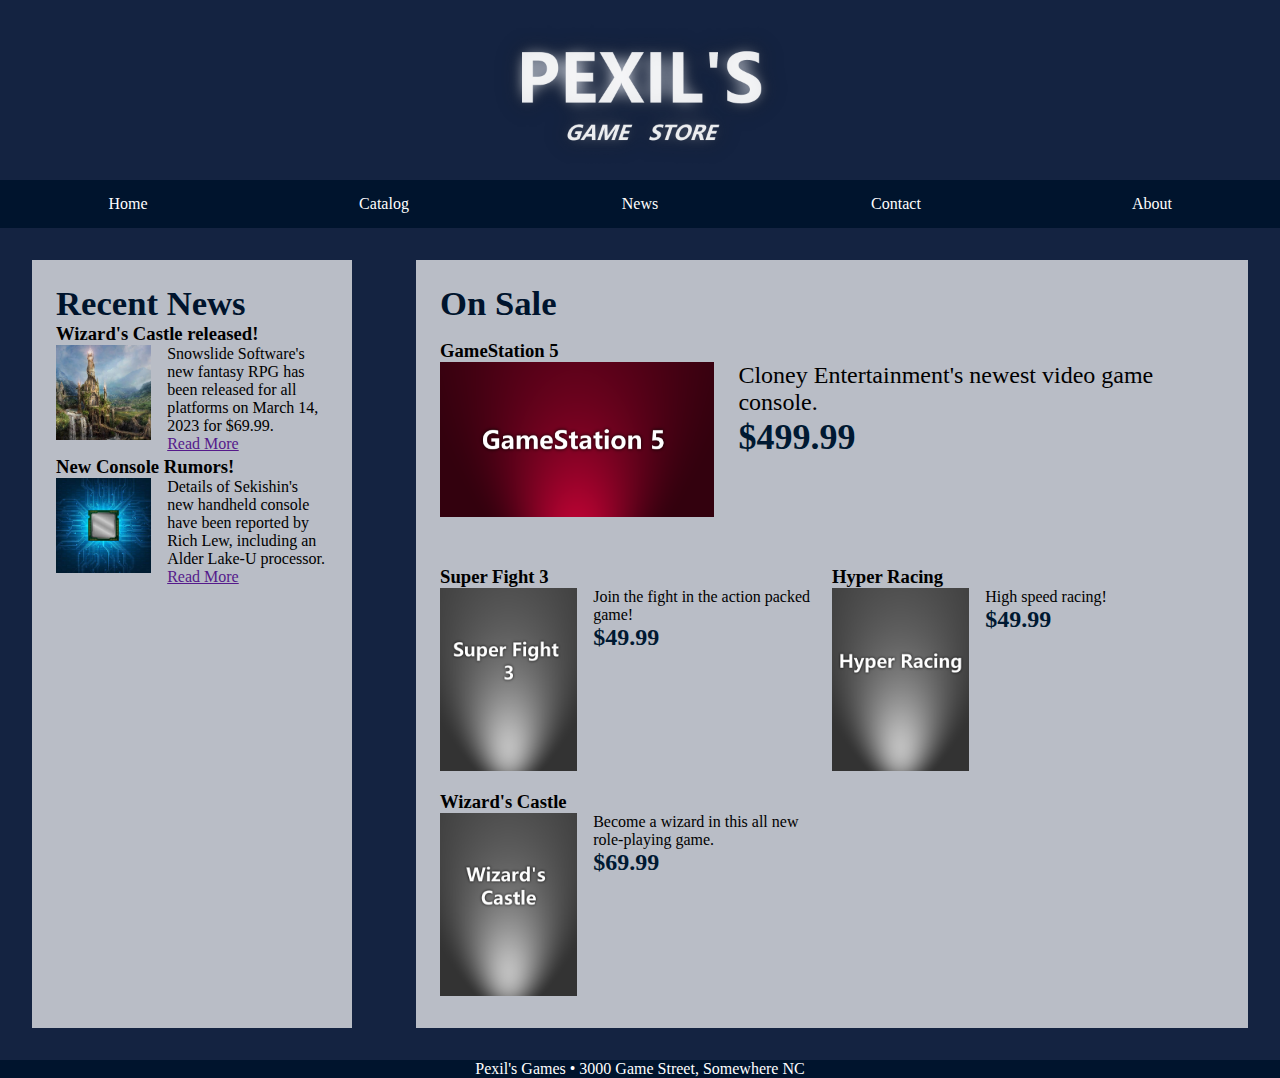
<file: index.html>
<!DOCTYPE html>
<html lang="en">
<head>

	<!--Set metadata of the document
	-->
	<meta name="viewport" content="width=device-width, initial-scale=1" />
	<meta charset="utf-8" />
	<title>Home - Pexil's Games Store</title>
	<!--Link to CSS file(s)-->
	<link href="pxl_reset.css" rel="stylesheet" />
	<link href="pxl_styles1.css" rel="stylesheet" />
</head>

<body>
   <header>
   <!--Include navigation list with hypertext links-->
	<a href="pxl_home.html" ><img src="pxl_logo.png" alt="Pexil's Game Store" />
	<!--Use contextual/attribute selectors-->
	<nav class="horizontal"> 
        <ul>
            <li><a href="pxl_home.html">Home</a></li>
            <li><a href="pxl_catalog.html">Catalog</a></li>
            <li><a href="pxl_news.html">News</a></li>
            <li><a href="#">Contact</a></li>
			<li><a href="#">About</a></li>
        </ul>
    </nav>
   </header>
	<section id="news">
			<h1>Recent News</h1>
			<h2> Wizard's Castle released!</h2>
			<!--Include inline images-->
			<img src="pxl_home_news1.png" alt="" />
			<p> Snowslide Software's new fantasy RPG has been released for all platforms on March 14, 2023 for $69.99.</p>
			<a href="">Read More</a>
			<h2>New Console Rumors!</h2>
			<img src="pxl_home_news2.jpg" alt="" />
			<p>Details of Sekishin's new handheld console have been reported by Rich Lew, including an Alder Lake-U processor.</p>
			<a href="">Read More</a>
	</section>
	<section id="sale">
		<h1>On Sale</h1>
		<article id="console">
			<h2>GameStation 5</h2>
			<img src="console1.png" alt"GameStation 5 Cover"/>
			<p>Cloney Entertainment's newest video game console.</p>
			<p class="price"> $499.99</p>
		</article>
		<article>
			<h2>Super Fight 3</h2>
			<img src="game1.png" alt"Super Fight 3 Cover"/>
			<p>Join the fight in the action packed game!</p>
			<p class="price2"> $49.99</p>
		</article>
		<article>
			<h2>Hyper Racing</h2>
			<img src="game2.png" alt"Hyper Racing Cover"/>
			<p>High speed racing!</p>
			<p class="price2"> $49.99</p>
		</article>
		<article>
			<h2>Wizard's Castle</h2>
			<img src="game3.png" alt"Wizard's Castle Cover"/>
			<p>Become a wizard in this all new role-playing game.</p>
			<p class="price2"> $69.99</p>
		</article>
	</section>
	<footer>
      Pexil's Games <!--Include character references-->&#8226; 3000 Game Street, Somewhere NC
	</footer>
</body>
</file>
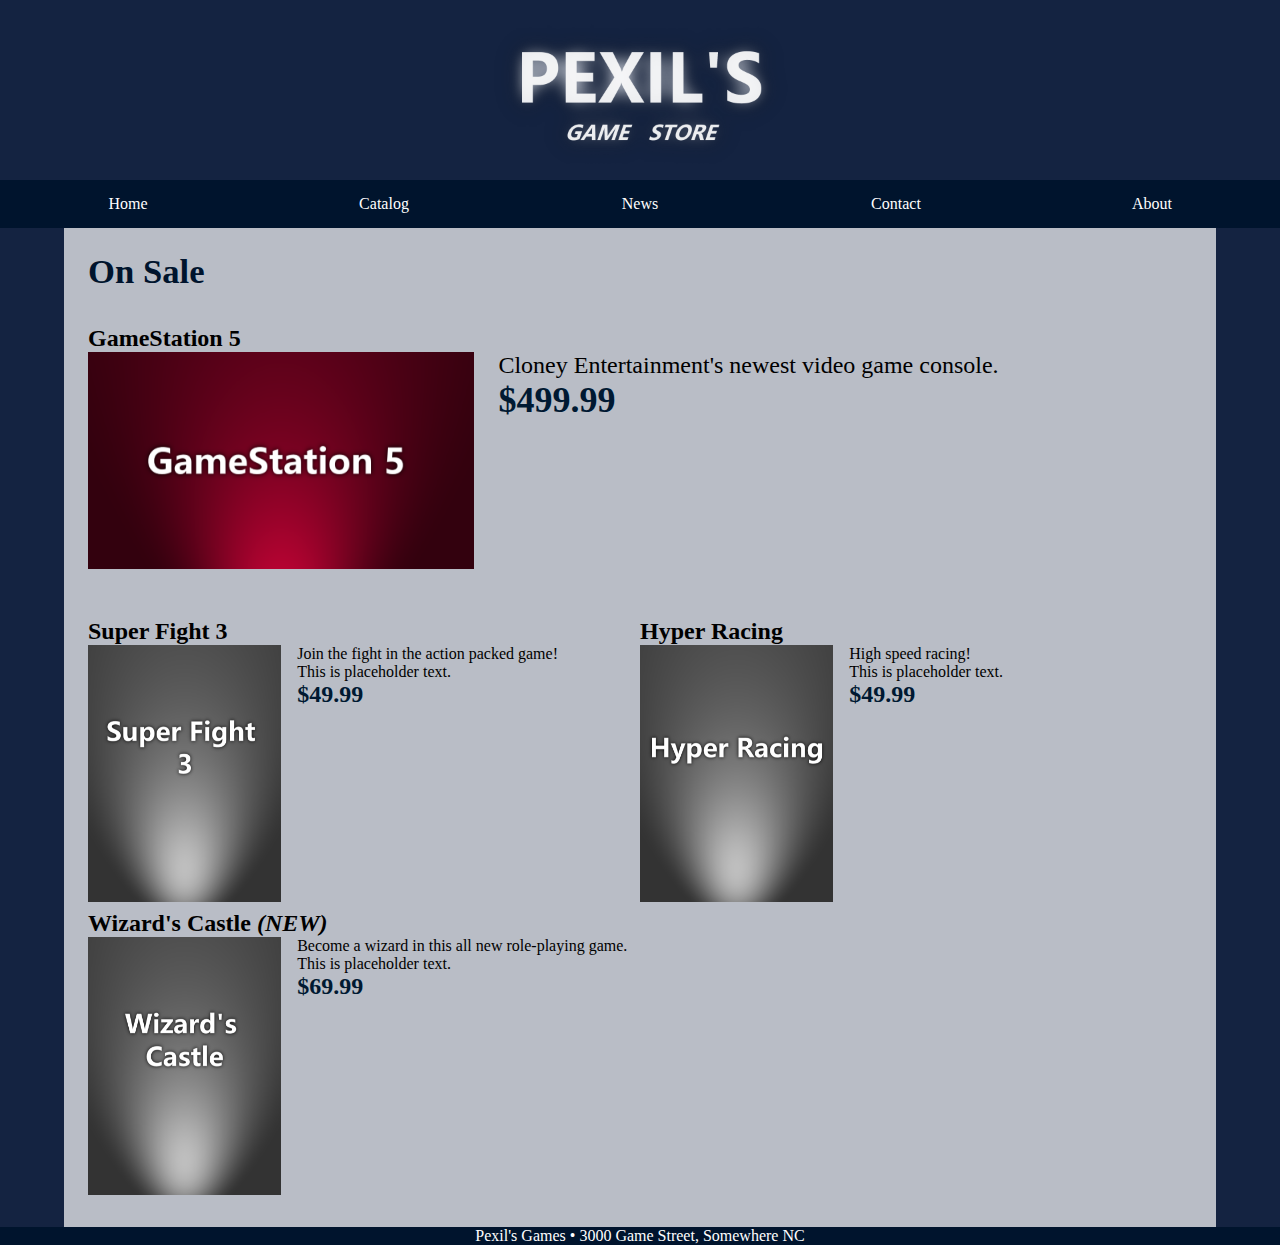
<file: pxl_catalog.html>
<!DOCTYPE html>
<html lang="en">
<head>

	<!--Set metadata of the document
	-->
	<meta name="viewport" content="width=device-width, initial-scale=1" />
	<meta charset="utf-8" />
	<title>Catalog - Pexil's Games Store</title>
	<!--Link to CSS file(s)-->
	<link href="pxl_reset.css" rel="stylesheet" />
	<link href="pxl_styles3.css" rel="stylesheet" />
</head>

<body>
   <header>
   <!--Link to CSS file(s)-->
	<a href="pxl_home.html" ><img src="pxl_logo.png" alt="Pexil's Game Store" />
	<nav class="horizontal"> 
        <ul>
            <li><a href="pxl_home.html">Home</a></li>
            <li><a href="pxl_catalog.html">Catalog</a></li>
            <li><a href="pxl_news.html">News</a></li>
            <li><a href="#">Contact</a></li>
			<li><a href="#">About</a></li>
        </ul>
    </nav>
   </header>
	<section id="main">
		<h1>On Sale</h1>
		<article id="console">
			<h2>GameStation 5</h2>
			<img src="console1.png" alt"GameStation 5 Cover"/>
			<p>Cloney Entertainment's newest video game console.</p>
			<p class="price"> $499.99</p>
		</article>
		<article>
			<h2>Super Fight 3</h2>
			<img src="game1.png" alt"Super Fight 3 Cover"/>
			<p>Join the fight in the action packed game!</p>
			<p>This is placeholder text.</p>
			<p class="price2"> $49.99</p>
		</article>
		<article>
			<h2>Hyper Racing</h2>
			<img src="game2.png" alt"Hyper Racing Cover"/>
			<p>High speed racing!</p>
			<p>This is placeholder text.</p>
			<p class="price2"> $49.99</p>
		</article>
		<article>
			<h2>Wizard's Castle <em>(NEW)</em></h2>
			<img src="game3.png" alt"Wizard's Castle Cover"/>
			<p>Become a wizard in this all new role-playing game.</p>
			<p>This is placeholder text.</p>
			<p class="price2"> $69.99</p>
		</article>
	</section>
	<footer>
      Pexil's Games &#8226; 3000 Game Street, Somewhere NC
	</footer>
</body>
</file>
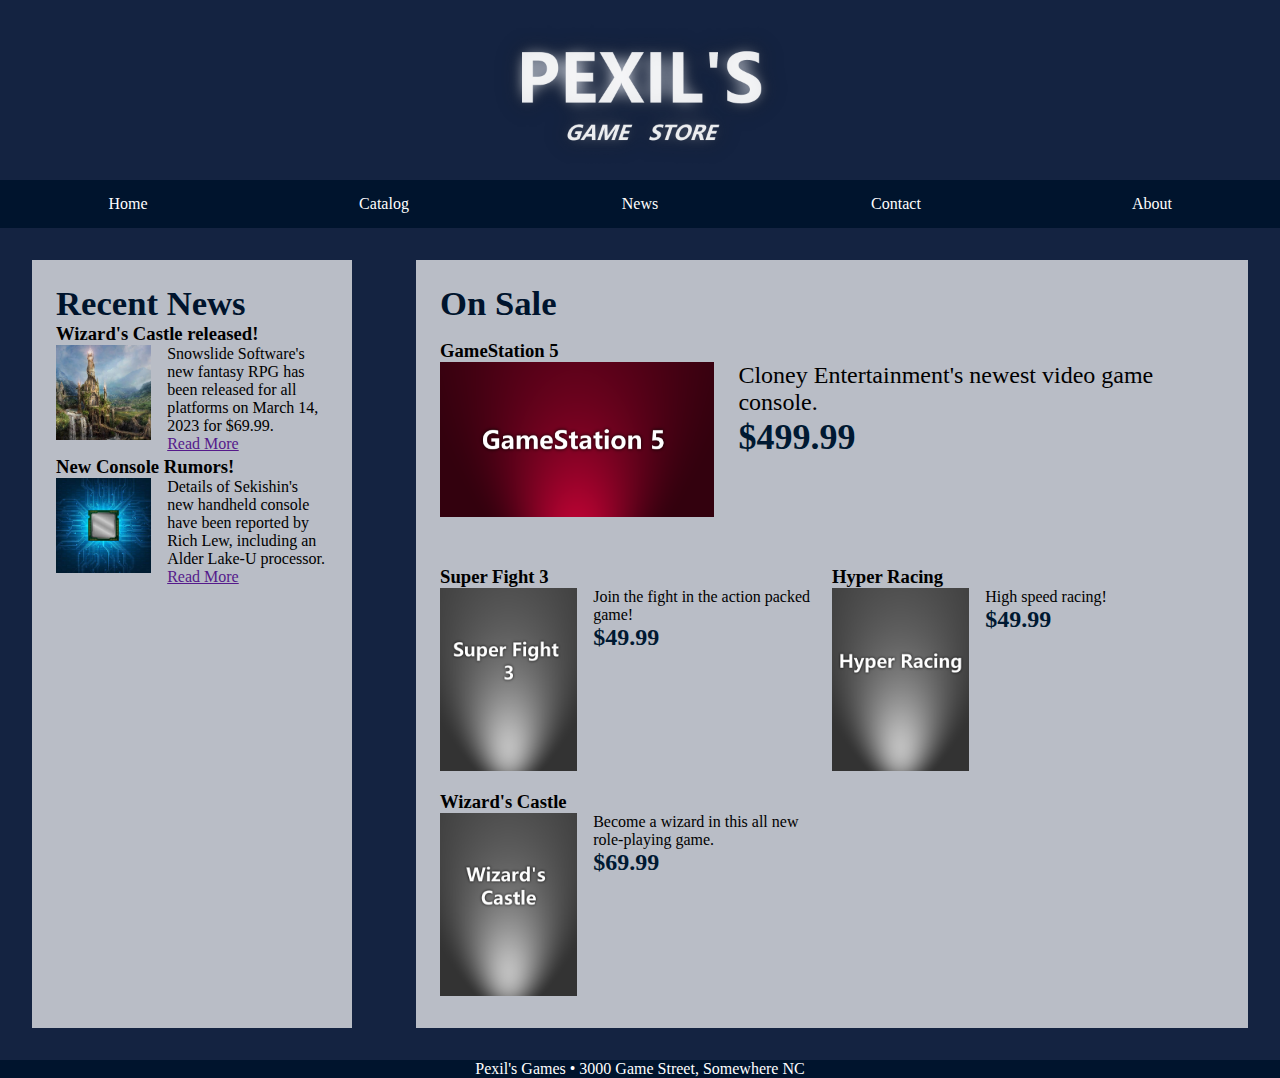
<file: pxl_home.html>
<!DOCTYPE html>
<html lang="en">
<head>

	<!--Set metadata of the document
	-->
	<meta name="viewport" content="width=device-width, initial-scale=1" />
	<meta charset="utf-8" />
	<title>Home - Pexil's Games Store</title>
	<!--Link to CSS file(s)-->
	<link href="pxl_reset.css" rel="stylesheet" />
	<link href="pxl_styles1.css" rel="stylesheet" />
</head>

<body>
   <header>
   <!--Include navigation list with hypertext links-->
	<a href="pxl_home.html" ><img src="pxl_logo.png" alt="Pexil's Game Store" />
	<!--Use contextual/attribute selectors-->
	<nav class="horizontal"> 
        <ul>
            <li><a href="pxl_home.html">Home</a></li>
            <li><a href="pxl_catalog.html">Catalog</a></li>
            <li><a href="pxl_news.html">News</a></li>
            <li><a href="#">Contact</a></li>
			<li><a href="#">About</a></li>
        </ul>
    </nav>
   </header>
	<section id="news">
			<h1>Recent News</h1>
			<h2> Wizard's Castle released!</h2>
			<!--Include inline images-->
			<img src="pxl_home_news1.png" alt="" />
			<p> Snowslide Software's new fantasy RPG has been released for all platforms on March 14, 2023 for $69.99.</p>
			<a href="">Read More</a>
			<h2>New Console Rumors!</h2>
			<img src="pxl_home_news2.jpg" alt="" />
			<p>Details of Sekishin's new handheld console have been reported by Rich Lew, including an Alder Lake-U processor.</p>
			<a href="">Read More</a>
	</section>
	<section id="sale">
		<h1>On Sale</h1>
		<article id="console">
			<h2>GameStation 5</h2>
			<img src="console1.png" alt"GameStation 5 Cover"/>
			<p>Cloney Entertainment's newest video game console.</p>
			<p class="price"> $499.99</p>
		</article>
		<article>
			<h2>Super Fight 3</h2>
			<img src="game1.png" alt"Super Fight 3 Cover"/>
			<p>Join the fight in the action packed game!</p>
			<p class="price2"> $49.99</p>
		</article>
		<article>
			<h2>Hyper Racing</h2>
			<img src="game2.png" alt"Hyper Racing Cover"/>
			<p>High speed racing!</p>
			<p class="price2"> $49.99</p>
		</article>
		<article>
			<h2>Wizard's Castle</h2>
			<img src="game3.png" alt"Wizard's Castle Cover"/>
			<p>Become a wizard in this all new role-playing game.</p>
			<p class="price2"> $69.99</p>
		</article>
	</section>
	<footer>
      Pexil's Games <!--Include character references-->&#8226; 3000 Game Street, Somewhere NC
	</footer>
</body>
</file>
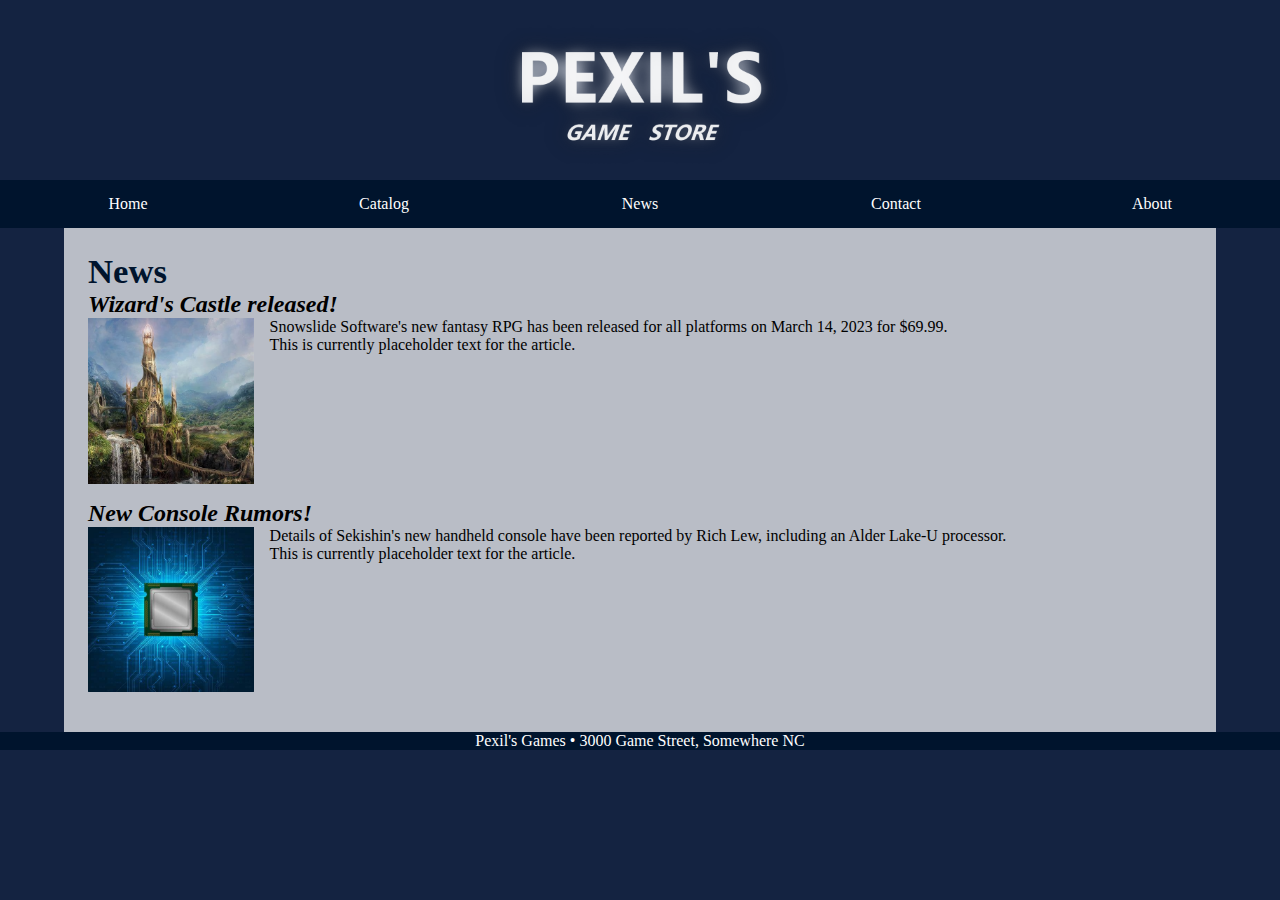
<file: pxl_news.html>
<!DOCTYPE html>
<html lang="en">
<head>

	<!--Set metadata of the document
	-->
	<meta name="viewport" content="width=device-width, initial-scale=1" />
	<meta charset="utf-8" />
	<title>News - Pexil's Games Store</title>
	<!--Link to CSS file(s)-->
	<link href="pxl_reset.css" rel="stylesheet" />
	<link href="pxl_styles2.css" rel="stylesheet" />
</head>

<body>
   <header>
   <!--Link to CSS file(s)-->
	<a href="pxl_home.html" ><img src="pxl_logo.png" alt="Pexil's Game Store" />
	<nav class="horizontal"> 
        <ul>
            <li><a href="pxl_home.html">Home</a></li>
            <li><a href="pxl_catalog.html">Catalog</a></li>
            <li><a href="pxl_news.html">News</a></li>
            <li><a href="#">Contact</a></li>
			<li><a href="#">About</a></li>
        </ul>
    </nav>
   </header>
	<section id="main">
			<h1>News</h1>
			<h2><em>Wizard's Castle released!</em></h2>
			<img src="pxl_home_news1.png" alt="" />
			<p> Snowslide Software's new fantasy RPG has been released for all platforms on March 14, 2023 for $69.99.</p>
			<p>This is currently placeholder text for the article.</p>
			<h2><em>New Console Rumors!</em></h2>
			<img src="pxl_home_news2.jpg" alt="" />
			<p>Details of Sekishin's new handheld console have been reported by Rich Lew, including an Alder Lake-U processor.</p>
			<p>This is currently placeholder text for the article.</p>
	</section>
	<footer>
      Pexil's Games &#8226; 3000 Game Street, Somewhere NC
	</footer>
</body>
</file>
<file: pxl_styles1.css>
@charset "utf-8";


/* Body Styles - Format background, Flex */
body {
	display: flex;
	flex-flow: row wrap;
	background-color: rgb(20, 35, 65);
}


/* Body Header Styles */
body > header {
	width: 100%;
}

body > header > a > img {
	display: block;
	width: 20%;
	margin-left: auto;
	margin-right: auto;
}




/* Horizontal Navigation Styles  - Format lists, Use pseudo classes/elements */

body > header > nav.horizontal li {
	width: 20%;
}
nav.horizontal li {
	background-color: rgb(0, 20, 45);
	display: block;
	line-height: 3em;
	float: left;
}
nav.horizontal a {
	color: white;
	display: block;
	text-align: center;
}

nav > ul > li > a:hover, nav > ul > li > a:active {
	background-color: rgba(255,255,255,70%);
	font-weight: bold;
	color: rgb(0,25,50);
	font-size: 18px;
}

/* Both Sections  - Format text */
section > h1 {
	font-size: 26pt;
	color: rgb(0, 20, 45);
	clear: left;
}

section > h2 {
	clear: left;
}

section > img {
	clear: left;
}



/* News Section */

section#news {
	padding: 1.5em;
	background-color: rgba(255,255,255,70%);
}


section#news > img {
	width: 35%;
	float: left;
	margin: 0em 1em 1em 0em;
	background-color: rgba(255,255,255,70%);
}

/* Catalog Section - Grids*/

section#sale {
	padding: 1.5em;
	background-color: rgba(255,255,255,70%);
	display: grid;
	grid-template-columns: 1fr 1fr;
	grid-template-rows: 0.5fr 2fr 2fr;
}



p.price {
	font-size: 36px;
	font-weight: bold;
	color: rgb(0,25,50);
}
p.price2 {
	font-size: 24px;
	font-weight: bold;
	color: rgb(0,25,50);
}
section#sale > article > img {
	width: 35%;
	float: left;
	margin: 0em 1em 0.5em 0em;
	background-color: rgba(255,255,255,70%);
}

/* Footer Styles */

footer {
	display: block;
	width: 100%;
	clear: left;
	background-color: rgb(0, 20, 45);
	text-align: center;
	color: white;
}


/*	================================
	Phone Styles, @media, Responsive Design
	================================
*/

@media only screen and (max-width: 768px) {
	body > header > a > img {
	width: 220px;
	}
	section {
		  width: 100%;
		  margin: 0;
	}
	h1 {
	font-size: 28pt;
	}
	h2 {
	font-size: 18pt;
	}
	section#sale {
	grid-template-columns: 1fr 1fr;
	grid-template-rows: 0.5fr 2fr 2fr;
}
	section#sale > h1 {
	grid-column: span 2;
	}
	section#sale > article {
		grid-column: span 2;
		font-size: 24px;
	}
	p {
	font-size: 14pt;	
	}
	footer {
	position: fixed;
	bottom: 0px;
	}
	
}
/*	=================================
	Desktop Styles: 769px and greater
	=================================
	
*/

@media only screen and (min-width: 769px) {
	body > header > a > img {
	width: 320px;
	}
	section {
		  width: 90%;
		  margin: auto;
	}
	h1 {
	font-size: 24pt;
	}
	h2 {
	font-size: 16pt;
	}
	h2 {
	margin: 1em 0em 0em 0em;
	font-size: 16pt;
	}

	section#sale {
	grid-template-columns: 1fr 1fr;
	grid-template-rows: 0.5fr 2fr 2fr;
}
	section#sale > h1 {
	grid-column: span 2;
	}
	section#sale > article#console {
		grid-column: span 2;
		font-size: 24px;
	}
}
/*	=================================
	Desktop Styles: 1025px and greater
	=================================
	
*/

@media only screen and (min-width: 1025px) {
	section#news {
		  width: 25%;
		  margin: 2em auto 2em auto;
	}
	/* Overflowing*/
	section#sale {
		display: grid;
		width: 65%;
		margin: 2em auto 2em 2em;
		height: 768px;
		overflow: scroll;
	}
	h1 {
	font-size: 26pt;
	}
	h2 {
	margin: 0em 0em 0em 0em;
	font-size: 14pt;
	}
	
}
</file>
<file: pxl_styles3.css>
@charset "utf-8";


/* Body Styles */
body {
	display: flex;
	flex-flow: row wrap;
	background-color: rgb(20, 35, 65);
}


/* Body Header Styles */
body > header {
	width: 100%;
}

body > header > a > img {
	display: block;
	width: 20%;
	margin-left: auto;
	margin-right: auto;
}




/* Horizontal Navigation Styles */

body > header > nav.horizontal li {
	width: 20%;
}
nav.horizontal li {
	background-color: rgb(0, 20, 45);
	display: block;
	line-height: 3em;
	float: left;
}
nav.horizontal a {
	color: white;
	display: block;
	text-align: center;
}

nav > ul > li > a:hover, nav > ul > li > a:active {
	background-color: rgba(255,255,255,70%);
	font-weight: bold;
	color: rgb(0,25,50);
	font-size: 18px;
}



/* Main Section */

section > h1 {
	font-size: 26pt;
	color: rgb(0, 20, 45);
	clear: left;
}

section > h2 {
	clear: left;
}

section > img {
	clear: left;
}
section#main {
	padding: 1.5em;
	background-color: rgba(255,255,255,70%);
	display: grid;
	grid-template-columns: 1fr 1fr;
	grid-template-rows: 0.5fr 2fr 2fr;
}



p.price {
	font-size: 36px;
	font-weight: bold;
	color: rgb(0,25,50);
}
p.price2 {
	font-size: 24px;
	font-weight: bold;
	color: rgb(0,25,50);
}
section#main > article > img {
	width: 35%;
	float: left;
	margin: 0em 1em 0.5em 0em;
	background-color: rgba(255,255,255,70%);
}



/* Footer Styles */

footer {
	display: block;
	width: 100%;
	clear: left;
	background-color: rgb(0, 20, 45);
	text-align: center;
	color: white;
}


/*	================================
	Phone Styles
	================================
*/

@media only screen and (max-width: 768px) {
	body > header > a > img {
	width: 220px;
	}
	section {
		  width: 100%;
		  margin: 0;
	}
	h1 {
	font-size: 28pt;
	}
	h2 {
	font-size: 18pt;
	}
	section#main {
	grid-template-columns: 1fr 1fr;
	grid-template-rows: 0.5fr 2fr 2fr;
}
	section#main > h1 {
	grid-column: span 2;
	}
	section#main > article {
		grid-column: span 2;
		font-size: 24px;
	}
	p {
	font-size: 14pt;	
	}
	
	
}
/*	=================================
	Desktop Styles: 769px and greater
	=================================
	
*/

@media only screen and (min-width: 769px) {
	body > header > a > img {
	width: 320px;
	}
	section {
		  width: 90%;
		  margin: auto;
	}
	h1 {
	font-size: 24pt;
	}
	h2 {
	font-size: 16pt;
	}
	h2 {
	margin: 1em 0em 0em 0em;
	font-size: 16pt;
	}

	section#main {
	grid-template-columns: 1fr 1fr;
	grid-template-rows: 0.5fr 2fr 2fr;
}
	section#main > h1 {
	grid-column: span 2;
	}
	section#main > article#console {
		grid-column: span 2;
		font-size: 24px;
	}
}
/*	=================================
	Desktop Styles: 1025px and greater
	=================================
	
*/

@media only screen and (min-width: 1025px) {
	section#news {
		  width: 25%;
		  margin: 2em auto 2em auto;
	}
	section#sale {
		  display: grid;
		  width: 65%;
		  margin: 2em auto 2em 2em;
	}
	h1 {
	font-size: 26pt;
	}
	h2 {
	margin: 0em 0em 0em 0em;
	font-size: 18pt;
	}
}
</file>
<file: pxl_styles2.css>
@charset "utf-8";


/* Body Styles*/

body {
	display: flex;
	flex-flow: row wrap;
	background-color: rgb(20, 35, 65);
}


/* Body Header Styles */
body > header {
	width: 100%;
}

body > header > a > img {
	display: block;
	width: 20%;
	margin-left: auto;
	margin-right: auto;
}




/* Horizontal Navigation Styles*/

body > header > nav.horizontal li {
	width: 20%;
}
nav.horizontal li {
	background-color: rgb(0, 20, 45);
	display: block;
	line-height: 3em;
	float: left;
}
nav.horizontal a {
	color: white;
	display: block;
	text-align: center;
}

nav > ul > li > a:hover, nav > ul > li > a:active {
	background-color: rgba(255,255,255,70%);
	font-weight: bold;
	color: rgb(0,25,50);
	font-size: 18px;
}



/* Main Section*/

section > h1 {
	font-size: 26pt;
	color: rgb(0, 20, 45);
	clear: left;
}

section > h2 {
	clear: left;
}

section > img {
	clear: left;
}
section#main {
	padding: 1.5em;
	background-color: rgba(255,255,255,70%);
}


section#main > img {
	width: 15%;
	float: left;
	margin: 0em 1em 1em 0em;
	background-color: rgba(255,255,255,70%);
}



/* Footer Styles */

footer {
	display: block;
	width: 100%;
	clear: left;
	background-color: rgb(0, 20, 45);
	text-align: center;
	color: white;
}


/*	================================
	Phone Styles
	================================
*/

@media only screen and (max-width: 768px) {
	body > header > a > img {
	width: 220px;
	}
	section {
		  width: 100%;
		  margin: 0;
	}
	h1 {
	font-size: 28pt;
	}
	h2 {
	font-size: 18pt;
	}
	section#sale {
	grid-template-columns: 1fr 1fr;
	grid-template-rows: 0.5fr 2fr 2fr;
}
	section#sale > h1 {
	grid-column: span 2;
	}
	section#sale > article {
		grid-column: span 2;
		font-size: 24px;
	}
	p {
	font-size: 14pt;	
	}
	
	
}
/*	=================================
	Desktop Styles: 769px and greater
	=================================
	
*/

@media only screen and (min-width: 769px) {
	body > header > a > img {
	width: 320px;
	}
	section {
		  width: 90%;
		  margin: auto;
	}
	h1 {
	font-size: 24pt;
	}
	h2 {
	font-size: 16pt;
	}
	h2 {
	margin: 1em 0em 0em 0em;
	font-size: 16pt;
	}

	section#sale {
	grid-template-columns: 1fr 1fr;
	grid-template-rows: 0.5fr 2fr 2fr;
}
	section#sale > h1 {
	grid-column: span 2;
	}
	section#sale > article#console {
		grid-column: span 2;
		font-size: 24px;
	}
}
/*	=================================
	Desktop Styles: 1025px and greater
	=================================
	
*/

@media only screen and (min-width: 1025px) {
	section#news {
		  width: 25%;
		  margin: 2em auto 2em auto;
	}
	section#sale {
		  display: grid;
		  width: 65%;
		  margin: 2em auto 2em 2em;
	}
	h1 {
	font-size: 26pt;
	}
	h2 {
	margin: 0em 0em 0em 0em;
	font-size: 18pt;
	}
}
</file>
